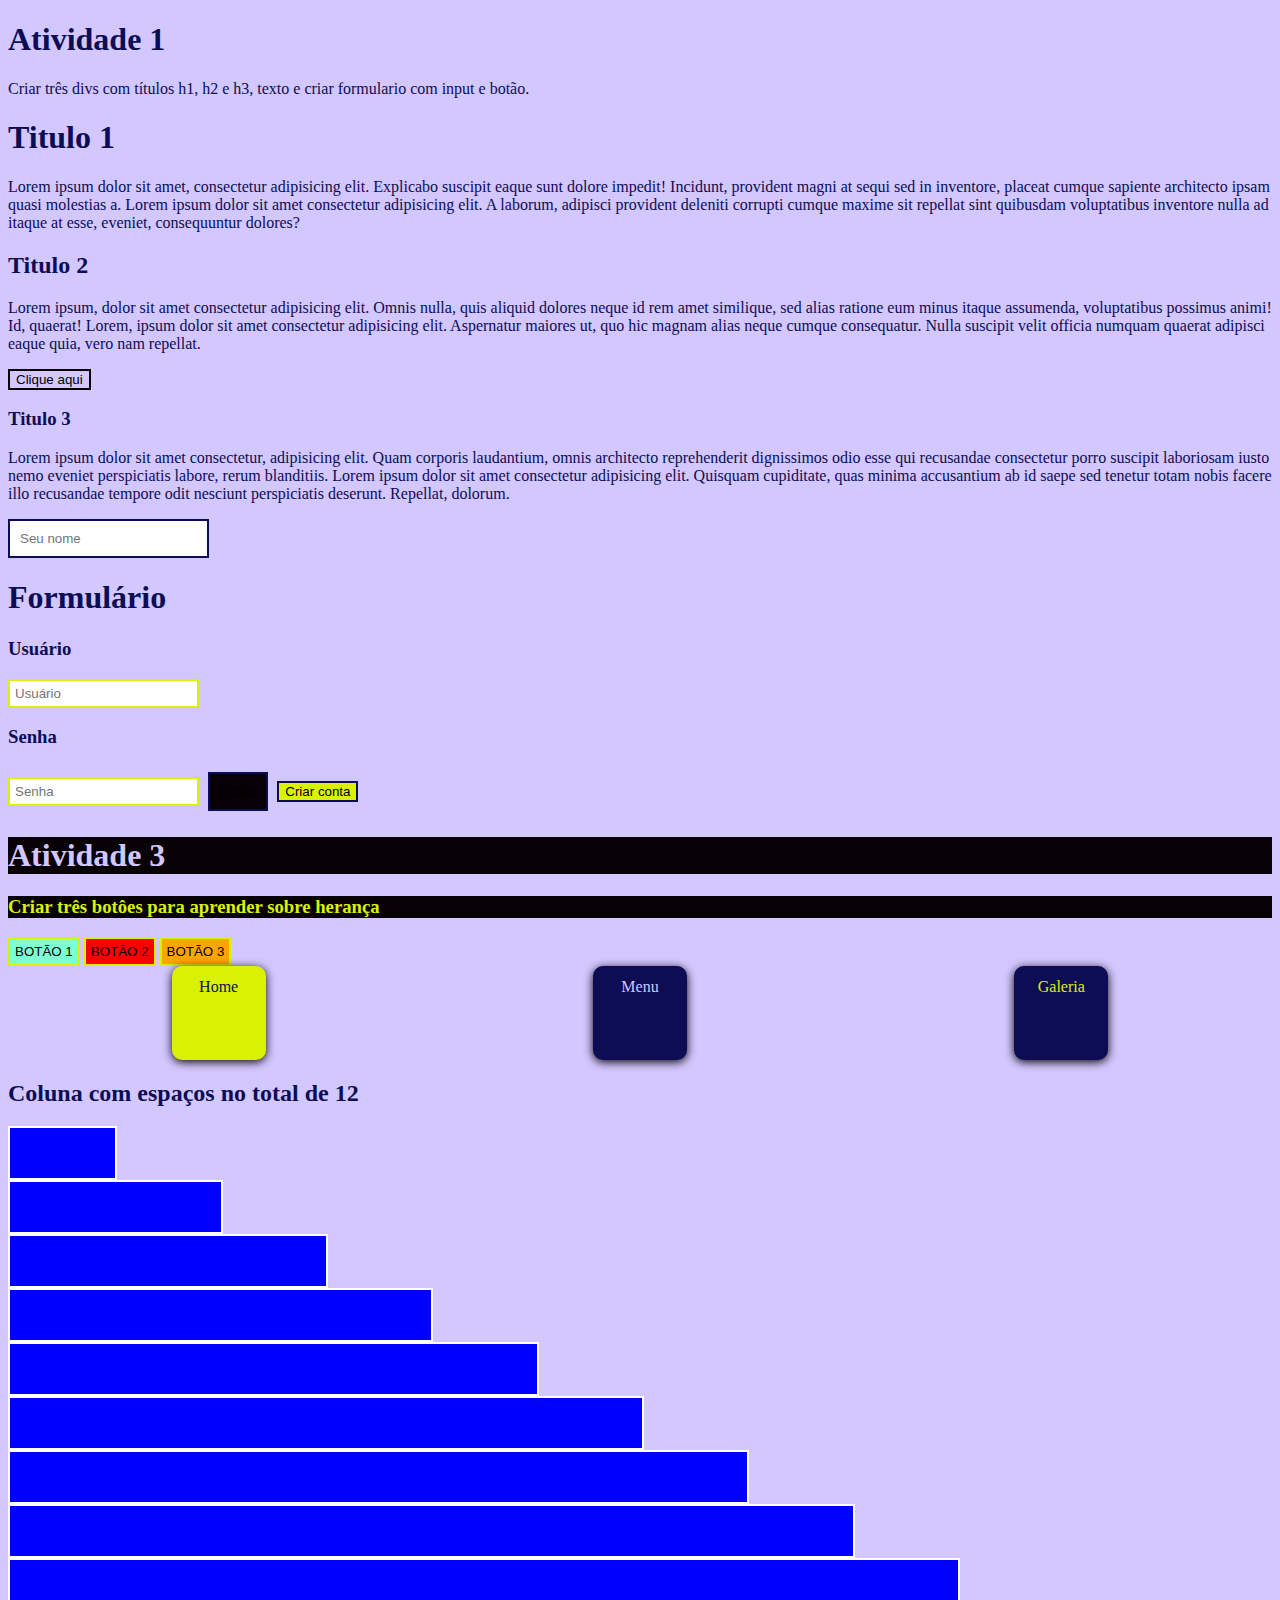
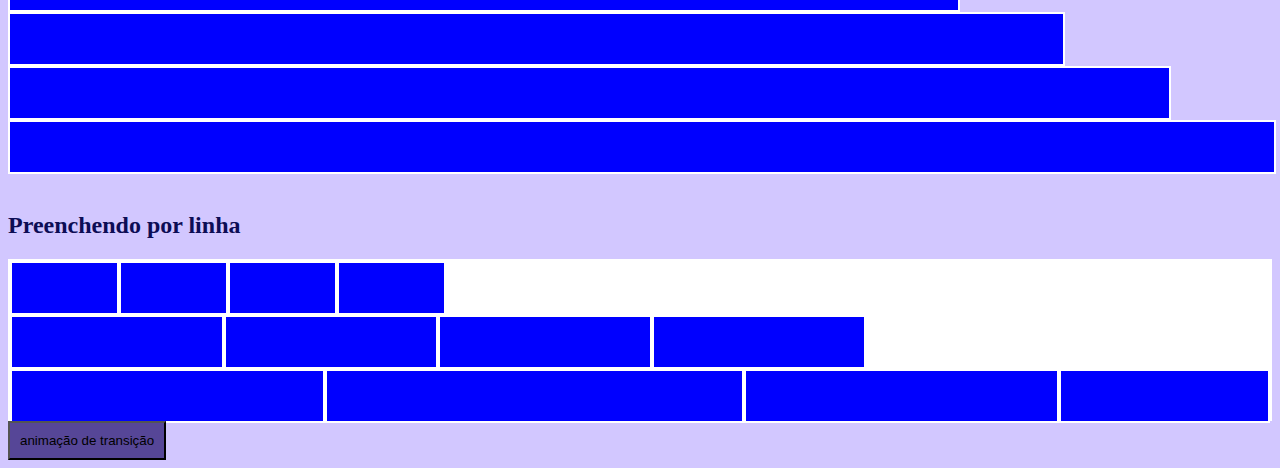
<file: index.html>
<!DOCTYPE html>
<html lang="pt-br">

<head>
    <meta charset="UTF-8">
    <meta name="viewport" content="width=device-width, initial-scale=1.0">
    <title>CSS Avançado1</title>
    <link rel="stylesheet" href="style.css">
</head>

<body>
    <section class="atividade1">
        <h1>Atividade 1</h1>
        <p>Criar três divs com títulos h1, h2 e h3, texto e criar formulario com input e botão.</p>
        <div>
            <h1>Titulo 1</h1>
            <p>Lorem ipsum dolor sit amet, consectetur adipisicing elit. Explicabo suscipit eaque sunt dolore impedit!
                Incidunt, provident magni at sequi sed in inventore, placeat cumque sapiente architecto ipsam quasi
                molestias a.
                Lorem ipsum dolor sit amet consectetur adipisicing elit. A laborum, adipisci provident deleniti corrupti
                cumque
                maxime sit repellat sint quibusdam voluptatibus inventore nulla ad itaque at esse, eveniet, consequuntur
                dolores?</p>
        </div>

        <div>
            <h2>Titulo 2</h2>
            <p>Lorem ipsum, dolor sit amet consectetur adipisicing elit. Omnis nulla, quis aliquid dolores neque id rem
                amet
                similique, sed alias ratione eum minus itaque assumenda, voluptatibus possimus animi! Id, quaerat!
                Lorem,
                ipsum
                dolor sit amet consectetur adipisicing elit. Aspernatur maiores ut, quo hic magnam alias neque cumque
                consequatur. Nulla suscipit velit officia numquam quaerat adipisci eaque quia, vero nam repellat.</p>

            <button>Clique aqui</button>
        </div>

        <div>
            <h3>Titulo 3</h3>
            <p>Lorem ipsum dolor sit amet consectetur, adipisicing elit. Quam corporis laudantium, omnis architecto
                reprehenderit dignissimos odio esse qui recusandae consectetur porro suscipit laboriosam iusto nemo
                eveniet
                perspiciatis labore, rerum blanditiis. Lorem ipsum dolor sit amet consectetur adipisicing elit. Quisquam
                cupiditate, quas minima accusantium ab id saepe sed tenetur totam nobis facere illo recusandae tempore
                odit
                nesciunt perspiciatis deserunt. Repellat, dolorum.</p>

            <input type="text" placeholder="Seu nome">
        </div>

        <form>
            <h1>Formulário</h1>
            <h3><label>Usuário</label></h3>
            <input type="text" placeholder="Usuário">
            <h3><label>Senha</label></h3>
            <input type="text" placeholder="Senha">
            <button class="bt-secundario">Entrar</button>
            <button>Criar conta</button>
        </form>
    </section>

    <section class="atividade2">
        <div>
            <h1>Atividade 3</h1>
            <h3>Criar três botôes para aprender sobre herança</h3>

            <button class="botao-primario">Botão 1</button>
            <button class="botao-secundario">Botão 2</button>
            <button class="botao-terciario">Botão 3</button>
        </div>
    </section>

    <section class="atividade3">
        <div class="card-primario">
            Home
        </div>
        <div class="card-secundario">
            Menu
        </div>
        <div class="card-terciario">
            Galeria
        </div>
    </section>

    <section class="loops">
        <h2> Coluna com espaços no total de 12</h2>
        <div class="col-1"></div>
        <div class="col-2"></div>
        <div class="col-3"></div>
        <div class="col-4"></div>
        <div class="col-5"></div>
        <div class="col-6"></div>
        <div class="col-7"></div>
        <div class="col-8"></div>
        <div class="col-9"></div>
        <div class="col-10"></div>
        <div class="col-11"></div>
        <div class="col-12"></div>
        <br/>
        <h2> Preenchendo por linha</h2>
        <div class="linha">
            <div class="col-1"></div>
            <div class="col-1"></div>
            <div class="col-1"></div>
            <div class="col-1"></div>
        </div>
        <div class="linha">
            <div class="col-2"></div>
            <div class="col-2"></div>
            <div class="col-2"></div>
            <div class="col-2"></div>
        </div>
        <div class="linha">
            <div class="col-3"></div>
            <div class="col-4"></div>
            <div class="col-3"></div>
            <div class="col-2"></div>
        </div>
    </section>
    <section class="animacoes">
        <button>animação de transição</button>
    </section>
</body>
</html>
</file>
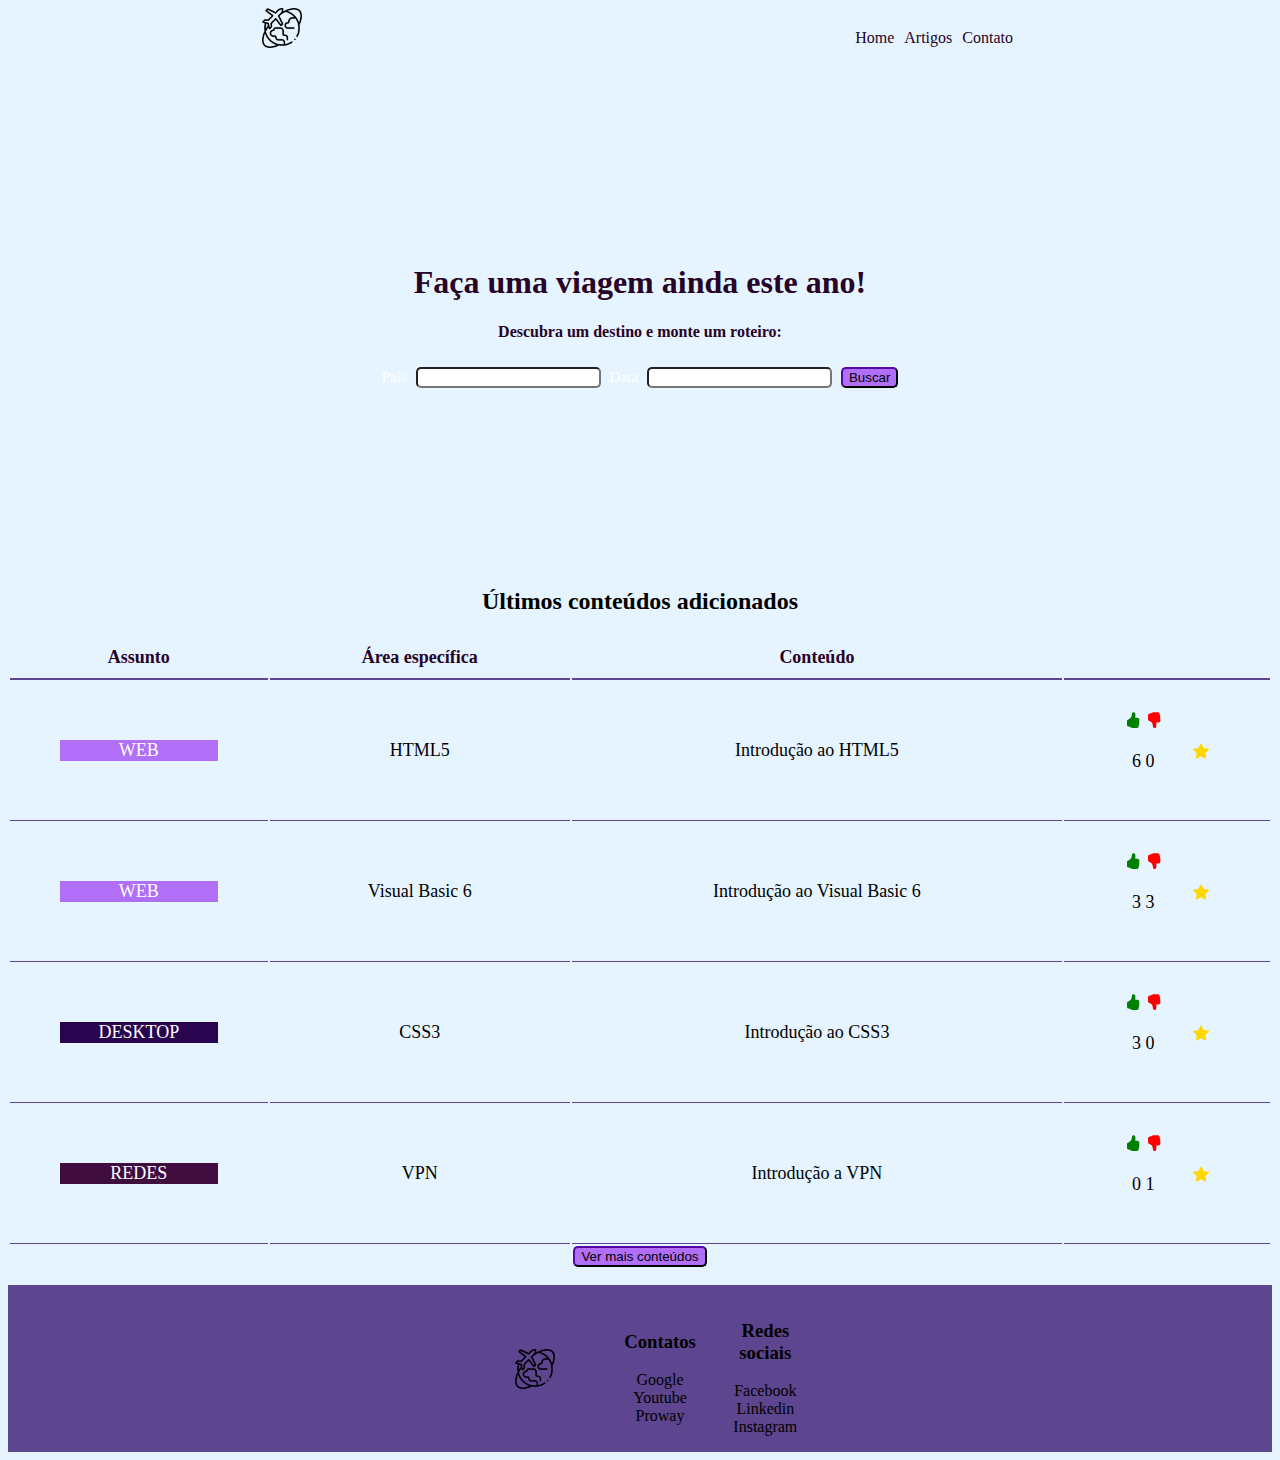
<file: projeto1/index.html>
<!DOCTYPE html>
<html lang="pt-br">

<head>
    <meta charset="UTF-8">
    <meta name="viewport" content="width=device-width, initial-scale=1.0">
    <title>Turismã</title>
    <link rel="stylesheet" href="css/style.css">
</head>

<body>
    <header>
        <nav>
            <img src="img/viagem.png">
            <ul>
                <li><a href="#">Home</a></li>
                <li><a href="#">Artigos</a></li>
                <li><a href="#">Contato</a></li>
            </ul>
        </nav>
    </header>

    <main>
        <section>
            <h1>Faça uma viagem ainda este ano!</h1>
            <h4>Descubra um destino e monte um roteiro:</h4>
            <form>
                <label>País</label>
                <input type="text">
                <label>Data</label>
                <input type="text">
                <button>Buscar</button>
            </form>
        </section>
    </main>

    <section class="ultimos-conteudos">
        <h2>Últimos conteúdos adicionados</h2>
        <table>
            <thead>
                <th>Assunto</th>
                <th>Área específica</th>
                <th>Conteúdo</th>
                <th></th>
            </thead>
            <tbody>
                <tr>
                    <td>
                        <div class="assunto">
                            <div class="col1">web</div>
                        </div>
                    </td>
                    <td>HTML5</td>
                    <td>Introdução ao HTML5</td>
                    <td>
                        <div class="avaliar">
                            <div><svg xmlns="http://www.w3.org/2000/svg" width="16" height="16" fill="currentColor"
                                    class="bi bi-hand-thumbs-up-fill like" viewBox="0 0 16 16">
                                    <path
                                        d="M6.956 1.745C7.021.81 7.908.087 8.864.325l.261.066c.463.116.874.456 1.012.965.22.816.533 2.511.062 4.51a10 10 0 0 1 .443-.051c.713-.065 1.669-.072 2.516.21.518.173.994.681 1.2 1.273.184.532.16 1.162-.234 1.733q.086.18.138.363c.077.27.113.567.113.856s-.036.586-.113.856c-.039.135-.09.273-.16.404.169.387.107.819-.003 1.148a3.2 3.2 0 0 1-.488.901c.054.152.076.312.076.465 0 .305-.089.625-.253.912C13.1 15.522 12.437 16 11.5 16H8c-.605 0-1.07-.081-1.466-.218a4.8 4.8 0 0 1-.97-.484l-.048-.03c-.504-.307-.999-.609-2.068-.722C2.682 14.464 2 13.846 2 13V9c0-.85.685-1.432 1.357-1.615.849-.232 1.574-.787 2.132-1.41.56-.627.914-1.28 1.039-1.639.199-.575.356-1.539.428-2.59z" />
                                </svg>
                                <svg xmlns="http://www.w3.org/2000/svg" width="16" height="16" fill="currentColor"
                                    class="bi bi-hand-thumbs-down-fill dlike" viewBox="0 0 16 16">
                                    <path
                                        d="M6.956 14.534c.065.936.952 1.659 1.908 1.42l.261-.065a1.38 1.38 0 0 0 1.012-.965c.22-.816.533-2.512.062-4.51q.205.03.443.051c.713.065 1.669.071 2.516-.211.518-.173.994-.68 1.2-1.272a1.9 1.9 0 0 0-.234-1.734c.058-.118.103-.242.138-.362.077-.27.113-.568.113-.856 0-.29-.036-.586-.113-.857a2 2 0 0 0-.16-.403c.169-.387.107-.82-.003-1.149a3.2 3.2 0 0 0-.488-.9c.054-.153.076-.313.076-.465a1.86 1.86 0 0 0-.253-.912C13.1.757 12.437.28 11.5.28H8c-.605 0-1.07.08-1.466.217a4.8 4.8 0 0 0-.97.485l-.048.029c-.504.308-.999.61-2.068.723C2.682 1.815 2 2.434 2 3.279v4c0 .851.685 1.433 1.357 1.616.849.232 1.574.787 2.132 1.41.56.626.914 1.28 1.039 1.638.199.575.356 1.54.428 2.591" />
                                </svg>

                                <p>6 0</p>
                            </div>
                            <svg xmlns="http://www.w3.org/2000/svg" width="16" height="16" fill="currentColor"
                                class="bi bi-star-fill star" viewBox="0 0 16 16">
                                <path
                                    d="M3.612 15.443c-.386.198-.824-.149-.746-.592l.83-4.73L.173 6.765c-.329-.314-.158-.888.283-.95l4.898-.696L7.538.792c.197-.39.73-.39.927 0l2.184 4.327 4.898.696c.441.062.612.636.282.95l-3.522 3.356.83 4.73c.078.443-.36.79-.746.592L8 13.187l-4.389 2.256z" />
                            </svg>
                        </div>
                    </td>
                </tr>
                <tr>
                    <td>
                        <div class="assunto">
                            <div class="col1">web</div>
                        </div>
                    </td>
                    <td>Visual Basic 6</td>
                    <td>Introdução ao Visual Basic 6</td>
                    <td>
                        <div class="avaliar">
                            <div><svg xmlns="http://www.w3.org/2000/svg" width="16" height="16" fill="currentColor"
                                    class="bi bi-hand-thumbs-up-fill like" viewBox="0 0 16 16">
                                    <path
                                        d="M6.956 1.745C7.021.81 7.908.087 8.864.325l.261.066c.463.116.874.456 1.012.965.22.816.533 2.511.062 4.51a10 10 0 0 1 .443-.051c.713-.065 1.669-.072 2.516.21.518.173.994.681 1.2 1.273.184.532.16 1.162-.234 1.733q.086.18.138.363c.077.27.113.567.113.856s-.036.586-.113.856c-.039.135-.09.273-.16.404.169.387.107.819-.003 1.148a3.2 3.2 0 0 1-.488.901c.054.152.076.312.076.465 0 .305-.089.625-.253.912C13.1 15.522 12.437 16 11.5 16H8c-.605 0-1.07-.081-1.466-.218a4.8 4.8 0 0 1-.97-.484l-.048-.03c-.504-.307-.999-.609-2.068-.722C2.682 14.464 2 13.846 2 13V9c0-.85.685-1.432 1.357-1.615.849-.232 1.574-.787 2.132-1.41.56-.627.914-1.28 1.039-1.639.199-.575.356-1.539.428-2.59z" />
                                </svg>
                                <svg xmlns="http://www.w3.org/2000/svg" width="16" height="16" fill="currentColor"
                                    class="bi bi-hand-thumbs-down-fill dlike" viewBox="0 0 16 16">
                                    <path
                                        d="M6.956 14.534c.065.936.952 1.659 1.908 1.42l.261-.065a1.38 1.38 0 0 0 1.012-.965c.22-.816.533-2.512.062-4.51q.205.03.443.051c.713.065 1.669.071 2.516-.211.518-.173.994-.68 1.2-1.272a1.9 1.9 0 0 0-.234-1.734c.058-.118.103-.242.138-.362.077-.27.113-.568.113-.856 0-.29-.036-.586-.113-.857a2 2 0 0 0-.16-.403c.169-.387.107-.82-.003-1.149a3.2 3.2 0 0 0-.488-.9c.054-.153.076-.313.076-.465a1.86 1.86 0 0 0-.253-.912C13.1.757 12.437.28 11.5.28H8c-.605 0-1.07.08-1.466.217a4.8 4.8 0 0 0-.97.485l-.048.029c-.504.308-.999.61-2.068.723C2.682 1.815 2 2.434 2 3.279v4c0 .851.685 1.433 1.357 1.616.849.232 1.574.787 2.132 1.41.56.626.914 1.28 1.039 1.638.199.575.356 1.54.428 2.591" />
                                </svg>

                                <p>3 3</p>
                            </div>
                            <svg xmlns="http://www.w3.org/2000/svg" width="16" height="16" fill="currentColor"
                                class="bi bi-star-fill star" viewBox="0 0 16 16">
                                <path
                                    d="M3.612 15.443c-.386.198-.824-.149-.746-.592l.83-4.73L.173 6.765c-.329-.314-.158-.888.283-.95l4.898-.696L7.538.792c.197-.39.73-.39.927 0l2.184 4.327 4.898.696c.441.062.612.636.282.95l-3.522 3.356.83 4.73c.078.443-.36.79-.746.592L8 13.187l-4.389 2.256z" />
                            </svg>
                        </div>
                    </td>
                </tr>
                <tr>
                    <td>
                        <div class="assunto">
                            <div class="col3">Desktop</div>
                        </div>
                    </td>
                    <td>CSS3</td>
                    <td>Introdução ao CSS3</td>
                    <td>
                        <div class="avaliar">
                            <div><svg xmlns="http://www.w3.org/2000/svg" width="16" height="16" fill="currentColor"
                                    class="bi bi-hand-thumbs-up-fill like" viewBox="0 0 16 16">
                                    <path
                                        d="M6.956 1.745C7.021.81 7.908.087 8.864.325l.261.066c.463.116.874.456 1.012.965.22.816.533 2.511.062 4.51a10 10 0 0 1 .443-.051c.713-.065 1.669-.072 2.516.21.518.173.994.681 1.2 1.273.184.532.16 1.162-.234 1.733q.086.18.138.363c.077.27.113.567.113.856s-.036.586-.113.856c-.039.135-.09.273-.16.404.169.387.107.819-.003 1.148a3.2 3.2 0 0 1-.488.901c.054.152.076.312.076.465 0 .305-.089.625-.253.912C13.1 15.522 12.437 16 11.5 16H8c-.605 0-1.07-.081-1.466-.218a4.8 4.8 0 0 1-.97-.484l-.048-.03c-.504-.307-.999-.609-2.068-.722C2.682 14.464 2 13.846 2 13V9c0-.85.685-1.432 1.357-1.615.849-.232 1.574-.787 2.132-1.41.56-.627.914-1.28 1.039-1.639.199-.575.356-1.539.428-2.59z" />
                                </svg>
                                <svg xmlns="http://www.w3.org/2000/svg" width="16" height="16" fill="currentColor"
                                    class="bi bi-hand-thumbs-down-fill dlike" viewBox="0 0 16 16">
                                    <path
                                        d="M6.956 14.534c.065.936.952 1.659 1.908 1.42l.261-.065a1.38 1.38 0 0 0 1.012-.965c.22-.816.533-2.512.062-4.51q.205.03.443.051c.713.065 1.669.071 2.516-.211.518-.173.994-.68 1.2-1.272a1.9 1.9 0 0 0-.234-1.734c.058-.118.103-.242.138-.362.077-.27.113-.568.113-.856 0-.29-.036-.586-.113-.857a2 2 0 0 0-.16-.403c.169-.387.107-.82-.003-1.149a3.2 3.2 0 0 0-.488-.9c.054-.153.076-.313.076-.465a1.86 1.86 0 0 0-.253-.912C13.1.757 12.437.28 11.5.28H8c-.605 0-1.07.08-1.466.217a4.8 4.8 0 0 0-.97.485l-.048.029c-.504.308-.999.61-2.068.723C2.682 1.815 2 2.434 2 3.279v4c0 .851.685 1.433 1.357 1.616.849.232 1.574.787 2.132 1.41.56.626.914 1.28 1.039 1.638.199.575.356 1.54.428 2.591" />
                                </svg>

                                <p>3 0</p>
                            </div>
                            <svg xmlns="http://www.w3.org/2000/svg" width="16" height="16" fill="currentColor"
                                class="bi bi-star-fill star" viewBox="0 0 16 16">
                                <path
                                    d="M3.612 15.443c-.386.198-.824-.149-.746-.592l.83-4.73L.173 6.765c-.329-.314-.158-.888.283-.95l4.898-.696L7.538.792c.197-.39.73-.39.927 0l2.184 4.327 4.898.696c.441.062.612.636.282.95l-3.522 3.356.83 4.73c.078.443-.36.79-.746.592L8 13.187l-4.389 2.256z" />
                            </svg>
                        </div>
                    </td>
                </tr>
                <tr>
                    <td>
                        <div class="assunto">
                            <div class="col4">Redes</div>
                        </div>
                    </td>
                    <td>VPN</td>
                    <td>Introdução a VPN</td>
                    <td>
                        <div class="avaliar">
                            <div><svg xmlns="http://www.w3.org/2000/svg" width="16" height="16" fill="currentColor"
                                    class="bi bi-hand-thumbs-up-fill like" viewBox="0 0 16 16">
                                    <path
                                        d="M6.956 1.745C7.021.81 7.908.087 8.864.325l.261.066c.463.116.874.456 1.012.965.22.816.533 2.511.062 4.51a10 10 0 0 1 .443-.051c.713-.065 1.669-.072 2.516.21.518.173.994.681 1.2 1.273.184.532.16 1.162-.234 1.733q.086.18.138.363c.077.27.113.567.113.856s-.036.586-.113.856c-.039.135-.09.273-.16.404.169.387.107.819-.003 1.148a3.2 3.2 0 0 1-.488.901c.054.152.076.312.076.465 0 .305-.089.625-.253.912C13.1 15.522 12.437 16 11.5 16H8c-.605 0-1.07-.081-1.466-.218a4.8 4.8 0 0 1-.97-.484l-.048-.03c-.504-.307-.999-.609-2.068-.722C2.682 14.464 2 13.846 2 13V9c0-.85.685-1.432 1.357-1.615.849-.232 1.574-.787 2.132-1.41.56-.627.914-1.28 1.039-1.639.199-.575.356-1.539.428-2.59z" />
                                </svg>
                                <svg xmlns="http://www.w3.org/2000/svg" width="16" height="16" fill="currentColor"
                                    class="bi bi-hand-thumbs-down-fill dlike" viewBox="0 0 16 16">
                                    <path
                                        d="M6.956 14.534c.065.936.952 1.659 1.908 1.42l.261-.065a1.38 1.38 0 0 0 1.012-.965c.22-.816.533-2.512.062-4.51q.205.03.443.051c.713.065 1.669.071 2.516-.211.518-.173.994-.68 1.2-1.272a1.9 1.9 0 0 0-.234-1.734c.058-.118.103-.242.138-.362.077-.27.113-.568.113-.856 0-.29-.036-.586-.113-.857a2 2 0 0 0-.16-.403c.169-.387.107-.82-.003-1.149a3.2 3.2 0 0 0-.488-.9c.054-.153.076-.313.076-.465a1.86 1.86 0 0 0-.253-.912C13.1.757 12.437.28 11.5.28H8c-.605 0-1.07.08-1.466.217a4.8 4.8 0 0 0-.97.485l-.048.029c-.504.308-.999.61-2.068.723C2.682 1.815 2 2.434 2 3.279v4c0 .851.685 1.433 1.357 1.616.849.232 1.574.787 2.132 1.41.56.626.914 1.28 1.039 1.638.199.575.356 1.54.428 2.591" />
                                </svg>

                                <p>0 1</p>
                            </div>
                            <svg xmlns="http://www.w3.org/2000/svg" width="16" height="16" fill="currentColor"
                                class="bi bi-star-fill star" viewBox="0 0 16 16">
                                <path
                                    d="M3.612 15.443c-.386.198-.824-.149-.746-.592l.83-4.73L.173 6.765c-.329-.314-.158-.888.283-.95l4.898-.696L7.538.792c.197-.39.73-.39.927 0l2.184 4.327 4.898.696c.441.062.612.636.282.95l-3.522 3.356.83 4.73c.078.443-.36.79-.746.592L8 13.187l-4.389 2.256z" />
                            </svg>
                        </div>
                    </td>
                </tr>
            </tbody>
        </table>
        <div class="botao">
            <button> Ver mais conteúdos </button>
        </div>
    </section>
    <br />

    <footer>
        <div class="col-1"> <img src="img/viagem.png"> </div>
        <div class="col-1">
            <ul>
                <h3>Contatos</h3>
                <li> Google </li>
                <li> Youtube</li>
                <li> Proway</li>
            </ul>
        </div>
        <div class="col-1">

            <ul>
                <h3>Redes sociais</h3>
                <li> Facebook </li>
                <li> Linkedin</li>
                <li> Instagram</li>
            </ul>
        </div>
    </footer>
</body>

</html>
</file>
<file: style.css>
@charset "UTF-8";
body {
  color: #0d0d55;
  background-color: #d2c7ff;
}

.atividade1 {
  /*Aninhamento usando form colocamos as caracteristicas de tudo dentro do form em um lugar só */
}
.atividade1 h1,
.atividade1 h2,
.atividade1 h3 {
  color: #0d0d55;
}
.atividade1 button {
  background-color: #d2c7ff;
  border: 2px solid #070005;
}
.atividade1 .bt-secundario {
  background-color: #070005;
  border: 2px solid #0d0d55;
  margin: 5px;
  padding: 10px;
}
.atividade1 input {
  border: 2px solid #0d0d55;
  padding: 10px;
}
.atividade1 form input {
  border: 2px solid #d9f203;
  padding: 5px;
}
.atividade1 form button {
  background-color: #d9f203;
  border: 2px solid #0d0d55;
}

/*Herança criamos alterações iguais sem ficar*/
.atividade2 .campos, .atividade2 .botao-terciario, .atividade2 .botao-secundario, .atividade2 .botao-primario {
  padding: 5px;
  border: 2px solid #d9f203;
  text-transform: uppercase;
}
.atividade2 .titulo, .atividade2 h3, .atividade2 h1 {
  background-color: #070005;
}
.atividade2 .botao-primario {
  background-color: aquamarine;
}
.atividade2 .botao-primario:hover {
  background-color: rgb(0, 102.5, 0);
  border-color: rgb(0, 102.5, 0);
}
.atividade2 .botao-secundario {
  background-color: red;
}
.atividade2 .botao-secundario:hover {
  background-color: #ff9999;
  border-color: #ff9999;
}
.atividade2 .botao-terciario {
  background-color: orange;
}
.atividade2 .botao-terciario:hover {
  background-color: rgb(229.5, 148.5, 0);
  border-color: rgb(229.5, 148.5, 0);
}
.atividade2 h1 {
  color: #d2c7ff;
}
.atividade2 h3 {
  color: #d9f203;
}

.atividade3 {
  display: flex;
  flex-direction: row;
  justify-content: space-around;
}
.atividade3 .card-primario {
  background-color: #d9f203;
  color: #0d0d55;
  border-radius: 10px;
  border: 2px solid #d9f203;
  width: 70px;
  height: 70px;
  padding: 10px;
  text-align: center;
  align-items: center;
  box-shadow: 0 2px 10px #070005;
}
.atividade3 .card-secundario {
  background-color: #0d0d55;
  color: #d2c7ff;
  border-radius: 10px;
  border: 2px solid #0d0d55;
  width: 70px;
  height: 70px;
  padding: 10px;
  text-align: center;
  align-items: center;
  box-shadow: 0 2px 10px #070005;
}
.atividade3 .card-terciario {
  background-color: #0d0d55;
  color: #d9f203;
  border-radius: 10px;
  border: 2px solid #0d0d55;
  width: 70px;
  height: 70px;
  padding: 10px;
  text-align: center;
  align-items: center;
  box-shadow: 0 2px 10px #070005;
}

.loops .col-1 {
  width: 8.3333333333%;
}
.loops .col-2 {
  width: 16.6666666667%;
}
.loops .col-3 {
  width: 25%;
}
.loops .col-4 {
  width: 33.3333333333%;
}
.loops .col-5 {
  width: 41.6666666667%;
}
.loops .col-6 {
  width: 50%;
}
.loops .col-7 {
  width: 58.3333333333%;
}
.loops .col-8 {
  width: 66.6666666667%;
}
.loops .col-9 {
  width: 75%;
}
.loops .col-10 {
  width: 83.3333333333%;
}
.loops .col-11 {
  width: 91.6666666667%;
}
.loops .col-12 {
  width: 100%;
}
.loops div {
  height: 50px;
  background-color: blue;
  border: 2px solid white;
}
.loops .linha {
  display: flex;
  flex-direction: row;
  background-color: white;
}

.animacoes button {
  background-color: #564697;
  transition: background-color 1s, transform 1s;
  padding: 10px;
}
.animacoes button:hover {
  background-color: #d9f203;
  transform: scale(1.5);
}
</file>
<file: projeto1/css/style.css>
body {
  background-color: #E6F4FF;
}

img {
  width: 40px;
  height: 40px;
}

nav {
  display: flex;
  flex-direction: row;
  justify-content: space-around;
}
nav img {
  width: 40px;
  height: 40px;
}
nav ul {
  display: flex;
}
nav li {
  list-style: none;
  padding: 5px;
}
nav li:hover {
  background-color: rgb(170.7333333333, 101.4, 245.4);
}
nav a {
  text-decoration: none;
  color: rgb(39, 3, 39);
}

main {
  background-image: url("https://m.media-amazon.com/images/I/71jsgnrWfbL._AC_UF894,1000_QL80_.jpg");
  background-repeat: no-repeat;
  background-size: cover;
  min-height: 500px;
  margin-left: 25%;
  margin-right: 25%;
  text-align: center;
  align-items: center;
  display: flex;
  flex-direction: column;
  justify-content: center;
}

h1,
h4 {
  color: rgb(39, 3, 39);
}

input {
  border: 2x solid #28054e;
  margin: 5px;
  border-radius: 5px;
}

button {
  background-color: #B06FF6;
  border-color: #28054e;
  border-radius: 5px;
}

button:hover {
  background-color: rgb(189.1666666667, 135, 247.5);
  border-radius: 5px;
}

label {
  font-size: 15px;
  color: white;
}

.ultimos-conteudos {
  display: flex;
  flex-direction: column;
  justify-content: center;
}
.ultimos-conteudos h2 {
  display: flex;
  justify-content: center;
}
.ultimos-conteudos table {
  width: 100%;
  text-align: center;
  font-size: 18px;
}
.ultimos-conteudos th {
  border-bottom: 2px solid #5d458f;
  color: rgb(39, 3, 39);
  padding: 10px;
}
.ultimos-conteudos td {
  border-bottom: 1px solid #5d458f;
  padding: 30px;
}
.ultimos-conteudos .col1 {
  background-color: #B06FF6;
  min-width: 80%;
  color: white;
  text-transform: uppercase;
}
.ultimos-conteudos .col3 {
  background-color: #28054e;
  min-width: 80%;
  color: white;
  text-transform: uppercase;
}
.ultimos-conteudos .col4 {
  background-color: rgb(63, 14, 63);
  min-width: 80%;
  color: white;
  text-transform: uppercase;
}
.ultimos-conteudos .assunto {
  display: flex;
  justify-content: center;
}
.ultimos-conteudos .avaliar {
  display: flex;
  flex-direction: row;
  justify-content: space-evenly;
  align-items: center;
}
.ultimos-conteudos .avaliar .like {
  color: green;
}
.ultimos-conteudos .avaliar .dlike {
  color: red;
}
.ultimos-conteudos .avaliar .star {
  color: gold;
}
.ultimos-conteudos .botao {
  display: flex;
  justify-content: center;
}
.ultimos-conteudos .botao button {
  background-color: #B06FF6;
  border-color: #28054e;
  border-radius: 5px;
}
.ultimos-conteudos .botao button:hover {
  background-color: rgb(189.1666666667, 135, 247.5);
  border-radius: 5px;
}

footer {
  display: flex;
  flex-direction: row;
  justify-content: center;
  background-color: #5d458f;
}
footer .col-1 {
  width: 8.3333333333%;
}
footer .col-2 {
  width: 16.6666666667%;
}
footer .col-3 {
  width: 25%;
}
footer .col-4 {
  width: 33.3333333333%;
}
footer .col-5 {
  width: 41.6666666667%;
}
footer .col-6 {
  width: 50%;
}
footer .col-7 {
  width: 58.3333333333%;
}
footer .col-8 {
  width: 66.6666666667%;
}
footer .col-9 {
  width: 75%;
}
footer .col-10 {
  width: 83.3333333333%;
}
footer .col-11 {
  width: 91.6666666667%;
}
footer .col-12 {
  width: 100%;
}
footer div {
  display: flex;
  flex-direction: column;
  justify-content: center;
  align-items: center;
  text-align: center;
}
footer ul {
  display: flex;
  flex-direction: column;
  justify-content: center;
}
footer li {
  list-style: none;
}
</file>
